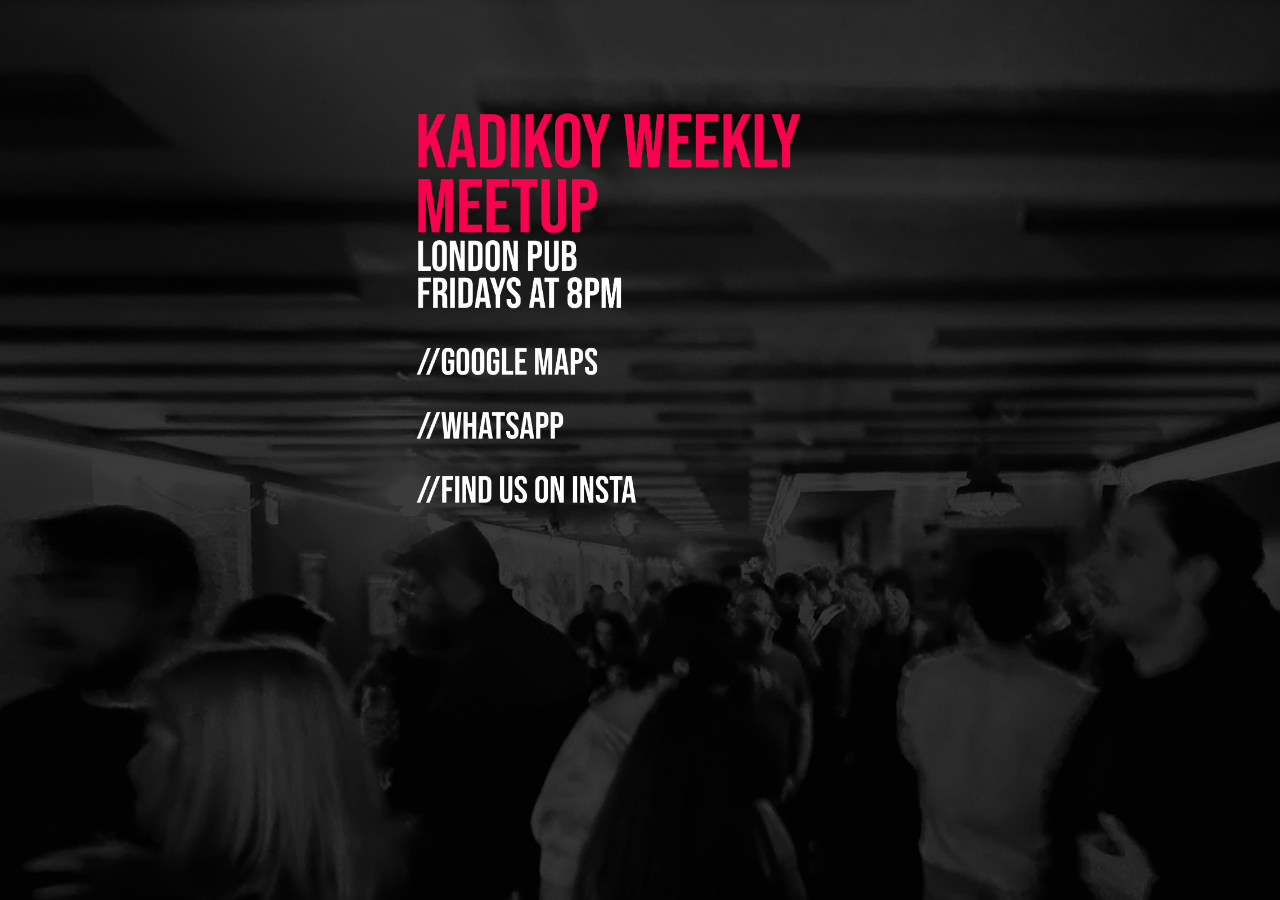
<file: index.html>
<!doctype html>
<html>
<head>
	 <meta charset="UTF-8" />
	 <meta
        name="viewport"
        content="width=device-width, initial-scale=1.0"
      />
<meta name="theme-color" content="#000000">
<link rel="stylesheet" href="CS.css" type="text/css">
<title>Kadikoy Weekly</title>
</head>

 <body>	
	
<! --- Pic --->
	
<div align="center">
<div class="form">
<img align="left" class="img" src="banner.png" >
<! --- Pic --->

    
<! --- Buttons --->
<div align="left">
<a href="https://goo.gl/maps/EaRS54qtTaCLC7Jm8">
<img class="linktext" src="MAPS.png"></a>
    
<a href="https://chat.whatsapp.com/GFNIU1sY63E8lg6jzWfIXz">
<img class="linktext" src="WHATSAPP.png"></a>
    
<a href="https://www.instagram.com/kadikoyweekly/">
<img class="linktext" src="INSTA.png"></a>
</div>
        
<! --- Buttons --->

</div>
</div>
</body>
</html>
</file>
<file: CS.css>
/* Body */
body{
  	background-image: url(bg.png);
    background-attachment:scroll;
    margin-top: 5%;
}
.form {	
	max-width: 450px;
	padding: 0px;
    width: 90%;
}
 .linktext	{
    width: 50%;
    padding bottom: 4%;
    padding-top: 4%;
}
 .img {
    width: 90%;
    padding bottom: 4%;
    padding-top: 8%;
}
</file>
